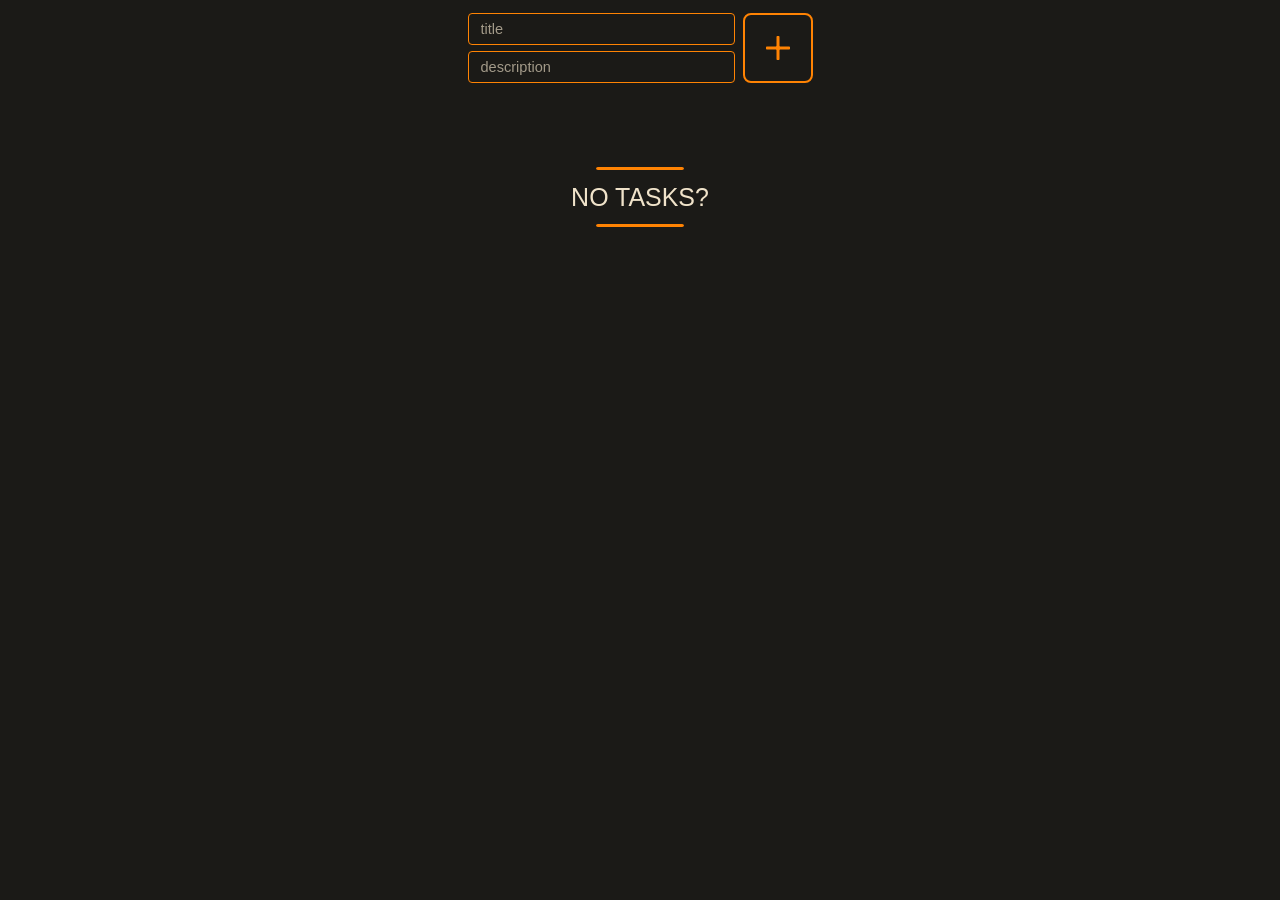
<file: project/index.html>
<!DOCTYPE html>
<html lang="en">
<head>
    <meta charset="UTF-8">
    <meta name="viewport" content="width=device-width, initial-scale=1.0">
    <title>ToDO list</title>
    <link rel="stylesheet" href="styles/base.css">
    <link rel="stylesheet" href="styles/inputs.css">
    <link rel="stylesheet" href="styles/popups.css">
    <link rel="stylesheet" href="styles/todo.css">

    <script type="module" src="scripts/main.js"></script>
</head>
<body>
    <div class="popup-stand" style="display: none;">
        <div class="share-popup">
            <button class="share-option copy" aria-label="Copy link"></button>
            <button class="share-option vk" aria-label="Share to VK"></button>
            <button class="share-option tg" aria-label="Share to Telegram"></button>
            <button class="share-option whatsapp" aria-label="Share to WhatsApp"></button>
            <button class="share-option BAN" aria-label="Banned content"></button>
        </div>
    </div>

    <div class="popup-stand" data-popup="delete">
        <div class="delete-confirm">
            <span>Delete this task?</span>
            <div class="confirm-buttons">
                <button class="small-button" data-action="confirm-delete">Yes</button>
                <button class="small-button" data-action="cancel-delete">No</button>
            </div>
        </div>
    </div>

    <div class="popup-stand">
        <form class="edit-popup" data-form-type="edit" data-entity="task">
            <input name="title" type="text" class="mini-input" placeholder="input...">
            <textarea name="description" class="giga-input" placeholder="input..."></textarea>
            <div class="confirm-buttons">
                <button type="button" class="small-button confirm-edit">Yes</button>
                <button type="button" class="small-button cancel-edit">No</button>
            </div>
        </form>
    </div>

    <form class="add-form" data-form-type="create" data-entity="task">
        <div class="add-inputs">
            <input name="title" class="mini-input" placeholder="title">
            <input name="description" type="text" class="mini-input" placeholder="description">
        </div>
        <button type="submit" class="add-button"></button>
    </form>

    <div class="no-tasks">
        <hr color="#FF8303" size="5px">
        <span>NO TASKS?</span>
        <hr color="#FF8303" size="5px">
    </div>

    <div class="task-list">
        <div class="todo-card" style="display: none;">
            <div class="todo-info">
                <span class="todo-title">Task Title...</span>
                <span class="todo-description">Task body about this task...</span>
            </div>
            <button class="delete-button"></button>
        </div>
        <div class="card-options" style="display: none;">
            <button class="share-button"></button>
            <button class="info-button"></button>
            <button class="edit-button"></button>
        </div>
    </div>
</body>
</html>
</file>
<file: project/styles/base.css>
:root {
  --very-dark: #1B1A17;
  --little-dark: #1F1E1B;
  --dirty-orange: #A35709;
  --normal-orange: #FF8303;
  --text-color: #F0E3CA;
}

@font-face {
  font-family: "Roboto", sans-serif;
  src: url("../assets/fonts/Roboto-Bold.ttf") format("truetype");
}

* {
  box-sizing: border-box;
}

html {
  scrollbar-width: thin;
  scrollbar-color: var(--normal-orange) var(--very-dark);
}

body {
  margin: 0;
  padding: 1% 25%;
  background-color: var(--very-dark);
  font-family: "Roboto", sans-serif;
  display: flex;
  flex-direction: column;
  align-items: center;
  gap: 33px;
}

span,
button {
  color: var(--text-color);
}

.small-button {
  background-color: var(--very-dark);
  color: var(--text-color);
  border-radius: 4px;
  border: solid var(--dirty-orange) 1px;
  width: 64px;
  height: 24px;
  font-size: 0.65rem;
}

.small-button:hover {
  border-color: var(--normal-orange);
}

button:hover {
  background-color: var(--little-dark);
}

.add-button {
  background: url("../assets/images/plusUnion.svg") no-repeat center;
  width: 70px;
  height: 70px;
  border: solid var(--normal-orange) 2px;
  border-radius: 8px;
  background-color: var(--very-dark);
}

.add-button:hover {
  background-color: var(--little-dark);
}

.delete-button {
  background: url("../assets/images/xUnion.svg") no-repeat center;
  width: 32px;
  height: 32px;
  border: solid var(--dirty-orange) 2px;
  border-radius: 5px;
  background-color: var(--very-dark);
}

.share-button {
  background: url("../assets/images/share.svg") no-repeat center;
  width: 36px;
  height: 36px;
  border: solid var(--dirty-orange) 2px;
  border-radius: 6px;
  background-color: var(--very-dark);
}

.edit-button {
  background: url("../assets/images/edit.svg") no-repeat center;
  width: 36px;
  height: 36px;
  border: solid var(--dirty-orange) 2px;
  border-radius: 6px;
  background-color: var(--very-dark);
}

.info-button {
  background: url("../assets/images/info.svg") no-repeat center;
  width: 36px;
  height: 36px;
  border: solid var(--dirty-orange) 2px;
  border-radius: 6px;
  background-color: var(--very-dark);
}

.card-options {
  width: 100%;
  display: flex;
  gap: 8px;
  justify-content: flex-end;
}
</file>
<file: project/styles/inputs.css>
.mini-input {
  background-color: var(--very-dark);
  height: 32px;
  width: 267px;
  border: solid var(--normal-orange) 1px;
  outline: none;
  border-radius: 4px;
  padding: 7px 12px;
  font-size: 0.91rem;
  color: var(--text-color);
}

.mini-input::placeholder {
  color: var(--text-color);
  opacity: 0.64;
}

.giga-input {
  background-color: var(--very-dark);
  height: 343px;
  width: 267px;
  border: solid var(--normal-orange) 1px;
  outline: none;
  border-radius: 4px;
  padding: 7px 12px;
  font-size: 0.91rem;
  font-family: "Roboto", sans-serif;
  color: var(--text-color);
  resize: none;
  scrollbar-width: thin;
  scrollbar-color: var(--normal-orange) var(--very-dark);
}

.giga-input::placeholder {
  color: var(--text-color);
  opacity: 0.64;
}
</file>
<file: project/styles/popups.css>
.popup-stand {
  position: fixed;
  top: 0;
  left: 0;
  width: 100%;
  height: 100%;
  background-color: rgba(0, 0, 0, 0.7);
  display: flex;
  justify-content: center;
  z-index: 1000;
}

.share-popup {
  background-color: var(--very-dark);
  display: flex;
  flex-direction: row;
  align-items: center;
  justify-content: space-between;
  align-self: flex-end;
  padding: 0 20px;
  width: 360px;
  height: 76px;
  border-radius: 8px 8px 0 0;
}

.share-option {
  width: 48px;
  height: 48px;
  border: 0;
  border-radius: 50%;
  background-color: var(--little-dark) !important;
}

.copy {
  background: url("../assets/images/copy.svg") no-repeat center;
}

.tg {
  background: url("../assets/images/tg.svg") no-repeat center;
}

.vk {
  background: url("../assets/images/vk.svg") no-repeat center;
}

.whatsapp {
  background: url("../assets/images/whatsapp.svg") no-repeat center;
}

.BAN {
  background: url("../assets/images/CENSORED.svg") no-repeat center;
}

.delete-confirm {
  background: var(--little-dark);
  width: 281px;
  height: 143px;
  padding-top: 37px;
  padding-bottom: 13px;
  border-radius: 4px;
  border-top: solid var(--dirty-orange) 4px;
  display: flex;
  flex-direction: column;
  align-items: center;
  justify-content: space-between;
  align-self: center;
}

.delete-confirm span {
  font-size: 1.17rem;
  font-family: "Roboto", sans-serif;
  color: var(--text-color);
}

.edit-popup {
  display: flex;
  flex-direction: column;
  align-items: center;
  align-self: flex-end;
  gap: 8px;
  padding: 18px;
}
</file>
<file: project/styles/todo.css>
.todo-info {
  display: flex;
  flex-direction: column;
}

.todo-title {
  font-size: 1.43rem;
}

.todo-description {
  font-size: 0.91rem;
}

.todo-card {
  width: 345px;
  padding: 16px;
  display: flex;
  flex-direction: row;
  justify-content: space-between;
  align-items: center;
  border: solid var(--dirty-orange) 2px;
  border-radius: 8px;
  background-color: var(--little-dark);
  justify-self: center;
}

.no-tasks {
  align-self: center;
  justify-self: center;
  font-size: 1.56rem;
  display: flex;
  flex-direction: column;
  margin: 39px;
}

.no-tasks hr {
  width: 64%;
  border-radius: 5000000px;
}

.add-inputs {
  display: flex;
  flex-direction: column;
  gap: 6px;
}

.add-form {
  display: flex;
  flex-direction: row;
  gap: 8px;
  justify-self: center;
}

.task-list {
  display: flex;
  flex-direction: column;
  align-items: center;
  gap: 16px;
}
</file>
